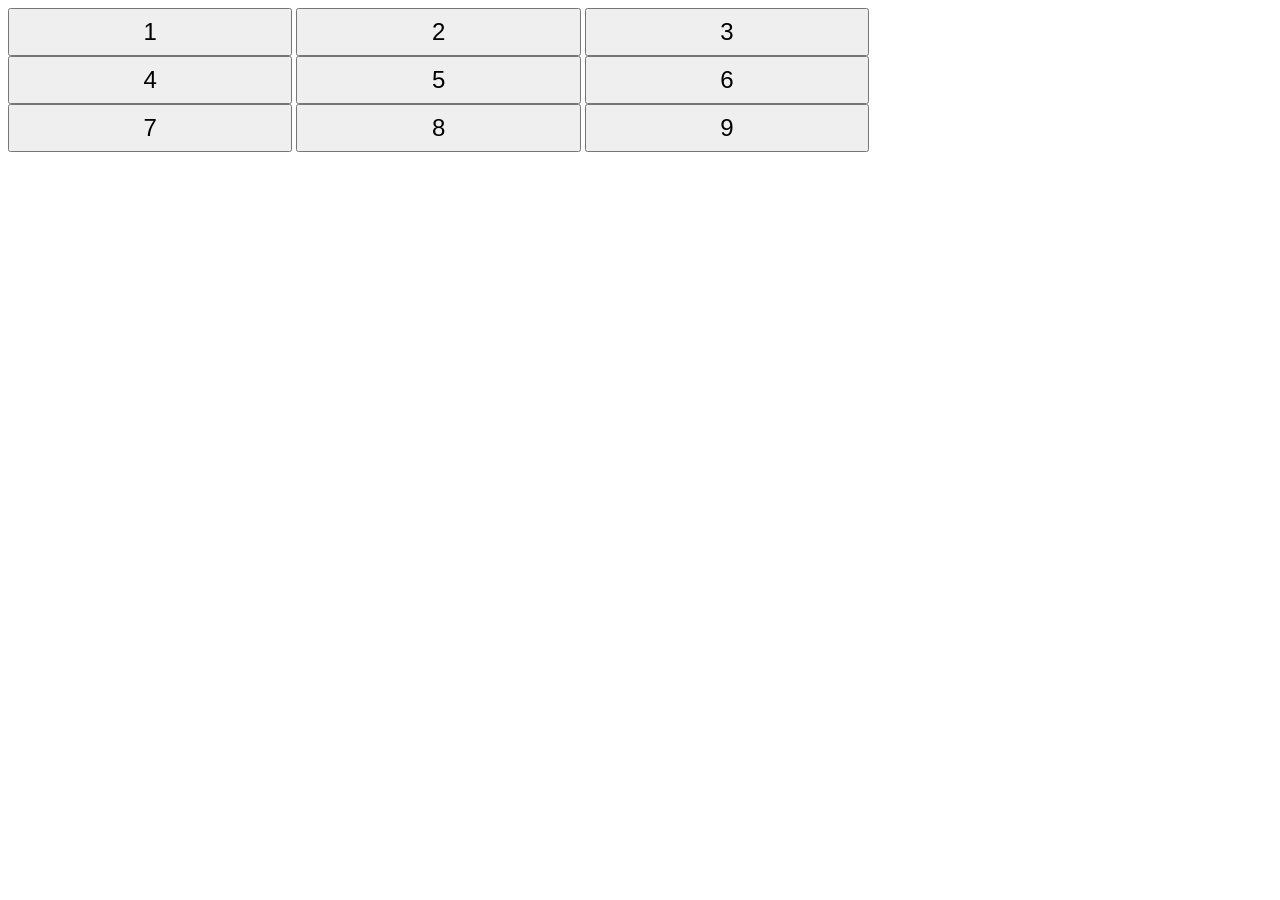
<file: 10Days of js/button container/index.html>
<!DOCTYPE html>
<html>
    <head>
        <meta charset="utf-8">
        <link rel="stylesheet" href="./button.css" type ="text/css">
        <title>Buttons Grid</title>
    </head>
    <body>
        <div id="btns" class="buttonContainer">
            <button id="btn1" class="buttonClass">1</button>
            <button id="btn2" class="buttonClass">2</button>
            <button id="btn3" class="buttonClass">3</button>
            <button id="btn4" class="buttonClass">4</button>
            <button id="btn5" class="buttonClass">5</button>
            <button id="btn6" class="buttonClass">6</button>
            <button id="btn7" class="buttonClass">7</button>
            <button id="btn8" class="buttonClass">8</button>
            <button id="btn9" class="buttonClass">9</button>
        </div>
                <script src="./button.js" type="text/javascript"></script>
    </body>
</html>
</file>
<file: 10Days of js/button container/button.css>
.buttonContainer {
    width: 75%;
}

.buttonContainer > .buttonClass {
        width: 30%;
        height: 48px;
        font-size: 24px;
}
</file>
